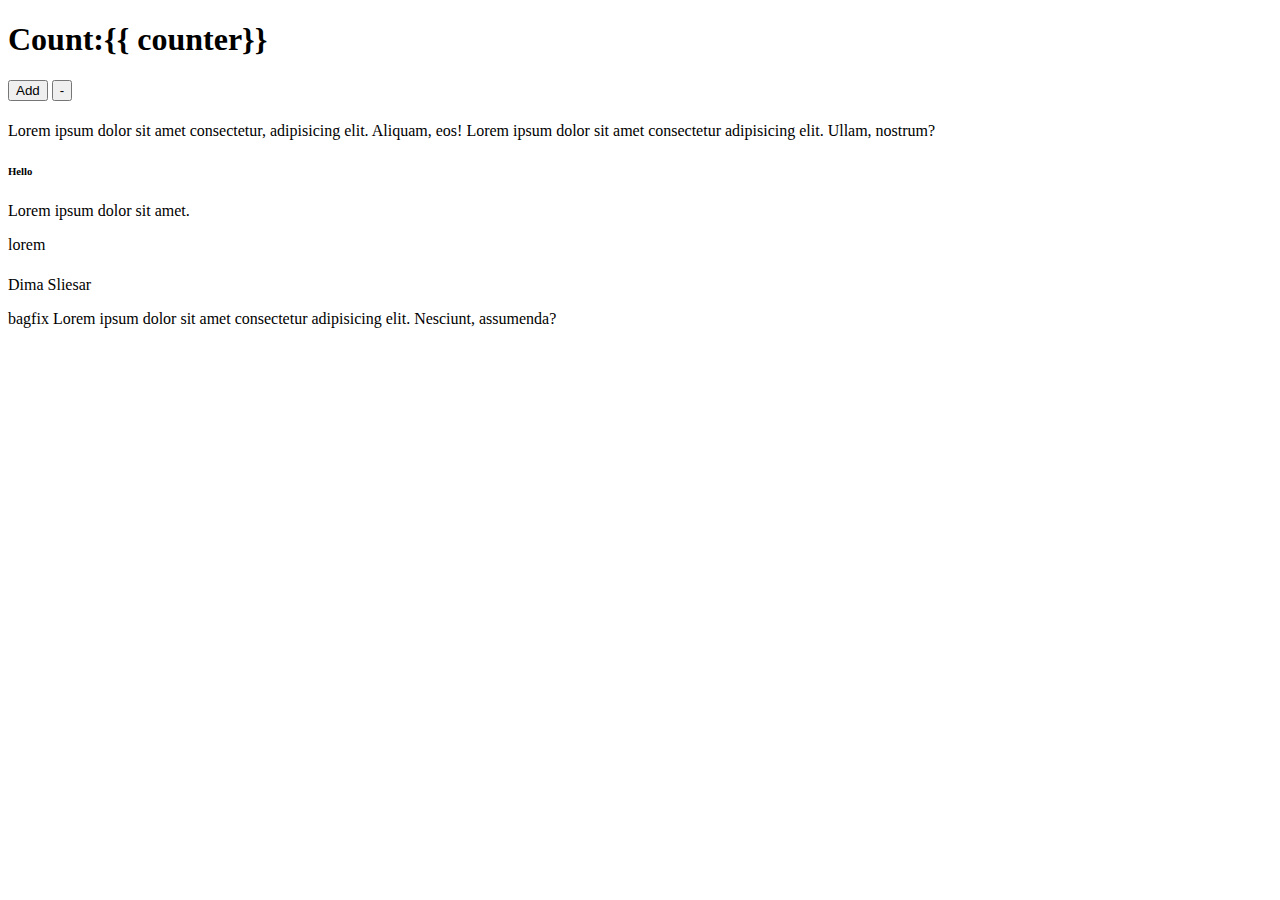
<file: index.html>
<!DOCTYPE html>
<html lang="en">
  <head>
    <meta charset="UTF-8" />
    <meta name="viewport" content="width=device-width, initial-scale=1.0" />
    <title>Document</title>
  </head>
  <body>
    <div class="conteiner">
      <div class="card">
        <h1>Count:{{ counter}}</h1>
        <div>
          <button class="btn">Add</button>
          <button class="btn">-</button>
        </div>
      </div>
    </div>
    <h1></h1>
    Lorem ipsum dolor sit amet consectetur, adipisicing elit. Aliquam, eos!
    Lorem ipsum dolor sit amet consectetur adipisicing elit. Ullam, nostrum?
    <h6>Hello</h6>

    Lorem ipsum dolor sit amet.

    <p>lorem</p>
    <h1></h1>
    <p>Dima Sliesar</p>
    bagfix Lorem ipsum dolor sit amet consectetur adipisicing elit. Nesciunt,
    assumenda?
  </body>
  <script src="index.js"></script>
</html>
</file>
